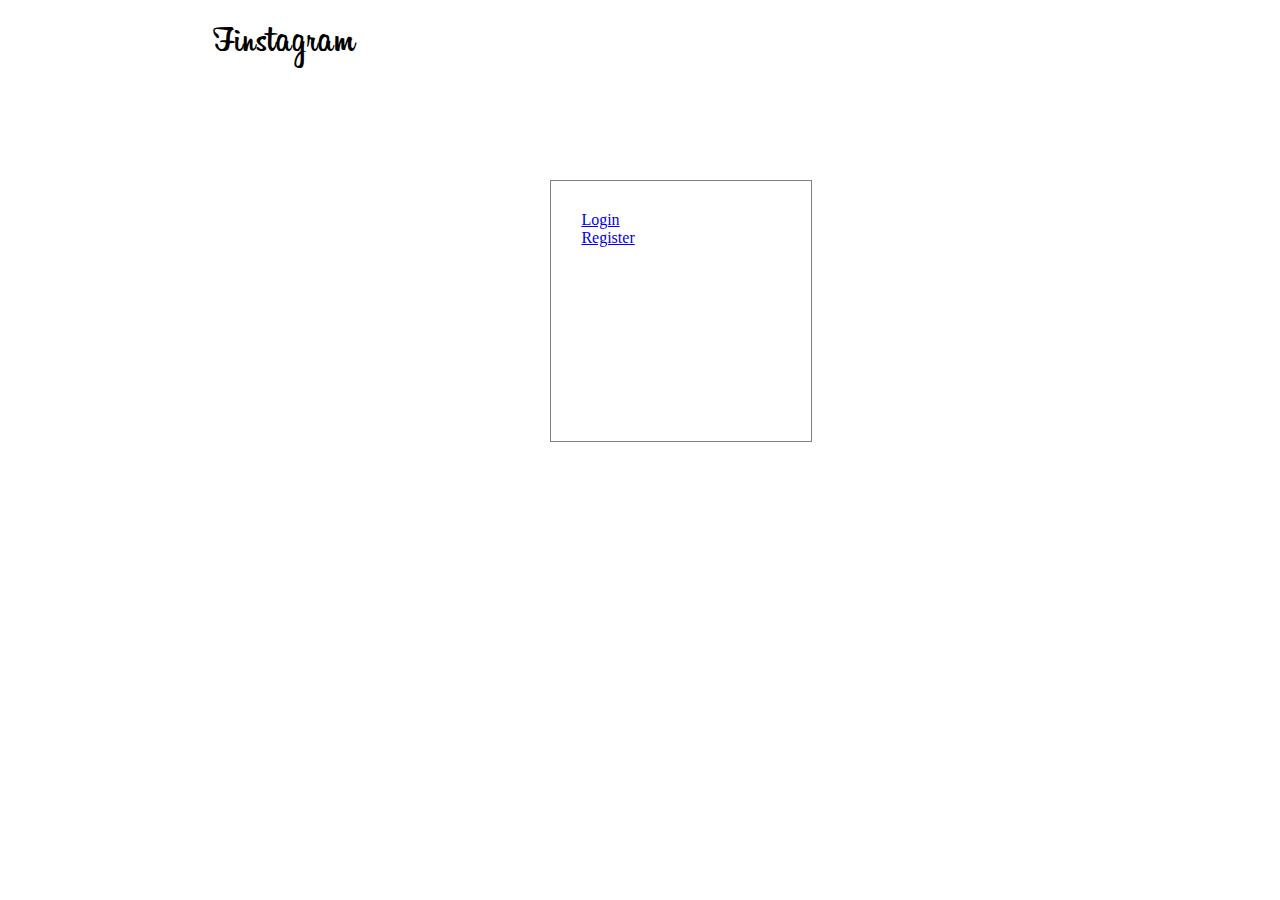
<file: templates/index.html>
<!DOCTYPE html>
<html>

<head>
	<meta charset="UTF-8">
		<link href="../static/index.css" rel="stylesheet" type="text/css"/>
		<link href="https://localhost:5000/index.css" rel="stylesheet" type="text/css"/>
		<title>David Ho Finstagram</title>
</head>

<body>
	<div class="header">
		<a href="/" class="logo">Finstagram</a>
</div>

	<div class="boxForLogin">
		<a href="/login">Login</a>
		<br>
		<a href="/register">Register</a>
</div>




</body>

</html>
</file>
<file: static/index.css>
#Header
/* Style the header with a grey background and some padding */
.header{}
.header {
  background-color: white;
  padding: 25px 10px;
}
/* Style the header links */
.header a {
  float: left;
  color: black;
  text-align: center;
  padding: 10px;
  text-decoration: none;
  font-size: 15px;
  line-height: 0px;
  border-radius: 4px;
    text-decoration: none
}

@font-face { font-family: Billabong; src: url('Billabong.ttf'); }
/* Style the logo link (notice that we set the same value of line-height and font-size to prevent the header to increase when the font gets bigger */
.header a.logo {
  font-size: 40px;
  font-weight: normal;
  font-family: 'Billabong',sans-serif;
  margin-left: 15%;
  letter-spacing: 1px;
  font-weight: 100;
    text-decoration: none
}




.body a{
  background-color:	#FFFF00;
}

.boxForLogin {
  position:absolute;
  top:20%;
  left:43%;
  margin-top:-100px; /* this is half the height of your div*/
    margin-left:-100px; /*this is half of width of your div*/

width: 200px;
height: 200px;
padding: 30px;
border: 1px solid gray;
margin: 0;
}

}
</file>
